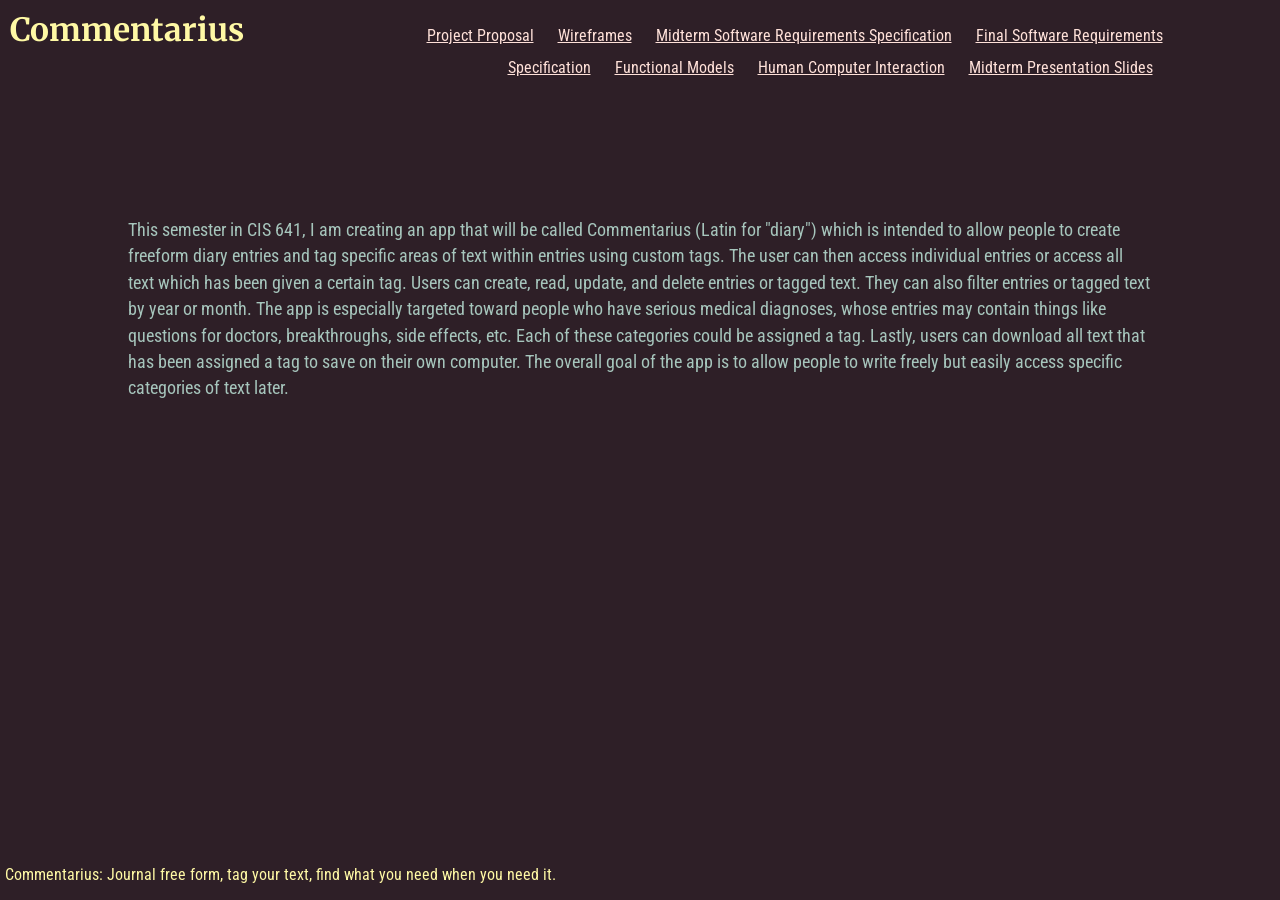
<file: index.html>
<!DOCTYPE html>
<html lang="en">
  <head>
    <meta charset="UTF-8">
    <title>Commentarius</title>
    <link rel="stylesheet" href="styles.css">
  </head>
  <body>
    <div id="title">
      <h1>Commentarius</h1>
    </div>
    <div id="nav">
      <nav>
        <a href="https://github.com/e-mitch/GVSU-CIS641-Eagle/blob/master/docs/proposal-template.md" target="_blank">Project Proposal</a>
        <a href="https://github.com/e-mitch/GVSU-CIS641-Eagle/blob/master/artifacts/Commentarius%20Wireframes.png" target="_blank">Wireframes</a>
        <a href="https://github.com/e-mitch/GVSU-CIS641-Eagle/blob/master/docs/software_requirements_specification.md" target="_blank">Midterm Software Requirements Specification</a>
        <a href="https://github.com/e-mitch/GVSU-CIS641-Eagle/blob/master/docs/software_requirements_specification_final.md" target="_blank">Final Software Requirements Specification</a>
        <a href="https://github.com/e-mitch/GVSU-CIS641-Eagle/tree/master/artifacts/functional-models" target="_blank">Functional Models</a>
        <a href="https://github.com/e-mitch/GVSU-CIS641-Eagle/tree/master/artifacts/hci" target="_blank">Human Computer Interaction</a>
        <a href="https://github.com/e-mitch/GVSU-CIS641-Eagle/blob/master/docs/Status%20report.pdf" target="_blank">Midterm Presentation Slides</a>
      </nav>
    </div>
    <div id="overview">
      <p>This semester in CIS 641, I am creating an app that will be called Commentarius (Latin for "diary") which is intended
      to allow people to create freeform diary entries and tag specific areas of text within entries using
      custom tags. The user can then access individual entries or access all text which has been given
      a certain tag. Users can create, read, update, and delete entries or tagged text. They can also filter
      entries or tagged text by year or month. The app is especially targeted toward people who have
      serious medical diagnoses, whose entries may contain things like questions for doctors,
      breakthroughs, side effects, etc. Each of these categories could be assigned a tag. Lastly, users can download
      all text that has been assigned a tag to save on their own computer. The overall
      goal of the app is to allow people to write freely but easily access specific categories of text later.</p>
    </div>
    <footer>
     <p>Commentarius: Journal free form, tag your text, find what you need when you need it.</p>
    </footer>
  </body>
</html>
</file>
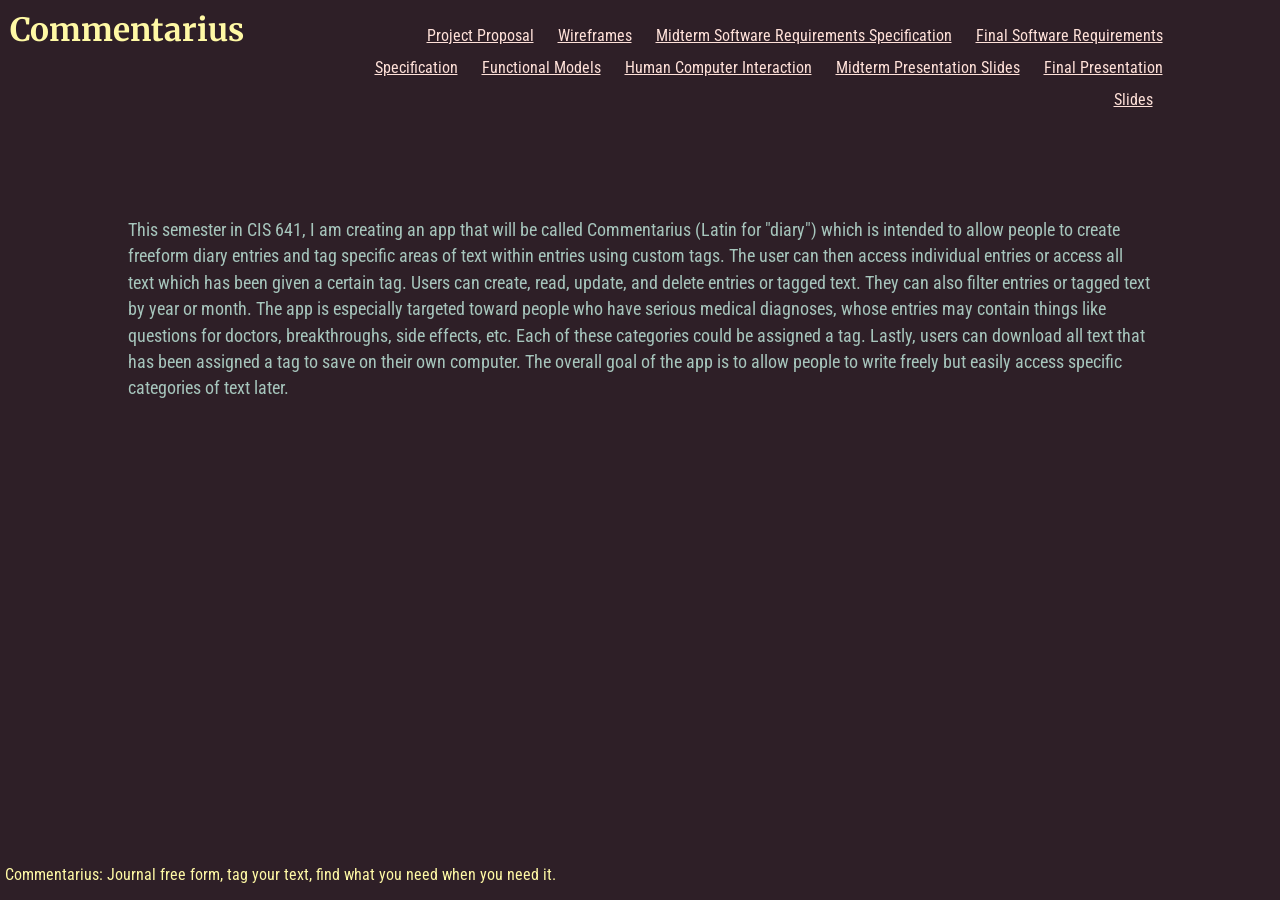
<file: website/index.html>
<!DOCTYPE html>
<html lang="en">
  <head>
    <meta charset="UTF-8">
    <title>Commentarius</title>
    <link rel="stylesheet" href="styles.css">
  </head>
  <body>
    <div id="title">
      <h1>Commentarius</h1>
    </div>
    <div id="nav">
      <nav>
        <a href="https://github.com/e-mitch/GVSU-CIS641-Eagle/blob/master/docs/proposal-template.md" target="_blank">Project Proposal</a>
        <a href="https://github.com/e-mitch/GVSU-CIS641-Eagle/blob/master/artifacts/Commentarius%20Wireframes.png" target="_blank">Wireframes</a>
        <a href="https://github.com/e-mitch/GVSU-CIS641-Eagle/blob/master/docs/software_requirements_specification.md" target="_blank">Midterm Software Requirements Specification</a>
        <a href="https://github.com/e-mitch/GVSU-CIS641-Eagle/blob/master/docs/software_requirements_specification_final.md" target="_blank">Final Software Requirements Specification</a>
        <a href="https://github.com/e-mitch/GVSU-CIS641-Eagle/tree/master/artifacts/functional-models" target="_blank">Functional Models</a>
        <a href="https://github.com/e-mitch/GVSU-CIS641-Eagle/tree/master/artifacts/hci" target="_blank">Human Computer Interaction</a>
        <a href="https://github.com/e-mitch/GVSU-CIS641-Eagle/blob/master/docs/Status%20report.pdf" target="_blank">Midterm Presentation Slides</a>
        <a href="https://github.com/e-mitch/GVSU-CIS641-Eagle/blob/master/docs/Commentarius%20Final%20Presentation.pdf" target="_blank">Final Presentation Slides</a>
      </nav>
    </div>
    <div id="overview">
      <p>This semester in CIS 641, I am creating an app that will be called Commentarius (Latin for "diary") which is intended
      to allow people to create freeform diary entries and tag specific areas of text within entries using
      custom tags. The user can then access individual entries or access all text which has been given
      a certain tag. Users can create, read, update, and delete entries or tagged text. They can also filter
      entries or tagged text by year or month. The app is especially targeted toward people who have
      serious medical diagnoses, whose entries may contain things like questions for doctors,
      breakthroughs, side effects, etc. Each of these categories could be assigned a tag. Lastly, users can download
      all text that has been assigned a tag to save on their own computer. The overall
      goal of the app is to allow people to write freely but easily access specific categories of text later.</p>
    </div>
    <footer>
     <p>Commentarius: Journal free form, tag your text, find what you need when you need it.</p>
    </footer>
  </body>
</html>
</file>
<file: styles.css>
@import url('https://fonts.googleapis.com/css2?family=Merriweather&family=Roboto+Condensed:wght@300&display=swap');
@import url('https://fonts.googleapis.com/css2?family=Roboto+Condensed&display=swap');
/* 'Merriweather', 'Roboto Condensed'*/

body{
  background-color: #2E1F27;
  margin:0;
  padding:0;
}

h1{
  margin-top:0;
  padding-right:10px;
  padding-left:10px;
  padding-top:0px;
  font-family:'Merriweather', serif;
  color: #FFF9A5;
}

h2{
  font-family:'Roboto Condensed', serif;
  color: #A6C5BC;
  font-size:1.2em;
}

nav{
  text-align:right;
  margin-right:10px;
  width:800px;
  line-height: 2em;
}

nav a{
  padding-left: 10px;
  padding-right: 10px;
  font-family:'Roboto Condensed', sans-serif;
  color: #FFE1D9;
}

#title{
  margin-top:10px;
  width:255px;
  position:relative;
  float:left;
}

#nav{
  left:255px;
  right:0;
  margin-top:20px;
  text-align:center;
  width:max-content;
  position: absolute;
  margin-left: auto;
  margin-right: auto;
}

footer{
  position: absolute;
  padding-left:5px;
  bottom: 0;
  width:100%;
  font-family:'Roboto Condensed', sans-serif;
  color: #FFF9A5;
}

#overview{
  font-family:'Roboto Condensed', sans-serif;
  font-size:1.1em;
  line-height:1.5em;
  color:#A6C5BC;
  position:relative;
  float:left;
  width:80%;
  margin-left:10%;
  margin-top:10%;
}
</file>
<file: website/styles.css>
@import url('https://fonts.googleapis.com/css2?family=Merriweather&family=Roboto+Condensed:wght@300&display=swap');
@import url('https://fonts.googleapis.com/css2?family=Roboto+Condensed&display=swap');
/* 'Merriweather', 'Roboto Condensed'*/

body{
  background-color: #2E1F27;
  margin:0;
  padding:0;
}

h1{
  margin-top:0;
  padding-right:10px;
  padding-left:10px;
  padding-top:0px;
  font-family:'Merriweather', serif;
  color: #FFF9A5;
}

h2{
  font-family:'Roboto Condensed', serif;
  color: #A6C5BC;
  font-size:1.2em;
}

nav{
  text-align:right;
  margin-right:10px;
  width:800px;
  line-height: 2em;
}

nav a{
  padding-left: 10px;
  padding-right: 10px;
  font-family:'Roboto Condensed', sans-serif;
  color: #FFE1D9;
}

#title{
  margin-top:10px;
  width:255px;
  position:relative;
  float:left;
}

#nav{
  left:255px;
  right:0;
  margin-top:20px;
  text-align:center;
  width:max-content;
  position: absolute;
  margin-left: auto;
  margin-right: auto;
}

footer{
  position: absolute;
  padding-left:5px;
  bottom: 0;
  width:100%;
  font-family:'Roboto Condensed', sans-serif;
  color: #FFF9A5;
}

#overview{
  font-family:'Roboto Condensed', sans-serif;
  font-size:1.1em;
  line-height:1.5em;
  color:#A6C5BC;
  position:relative;
  float:left;
  width:80%;
  margin-left:10%;
  margin-top:10%;
}
</file>
